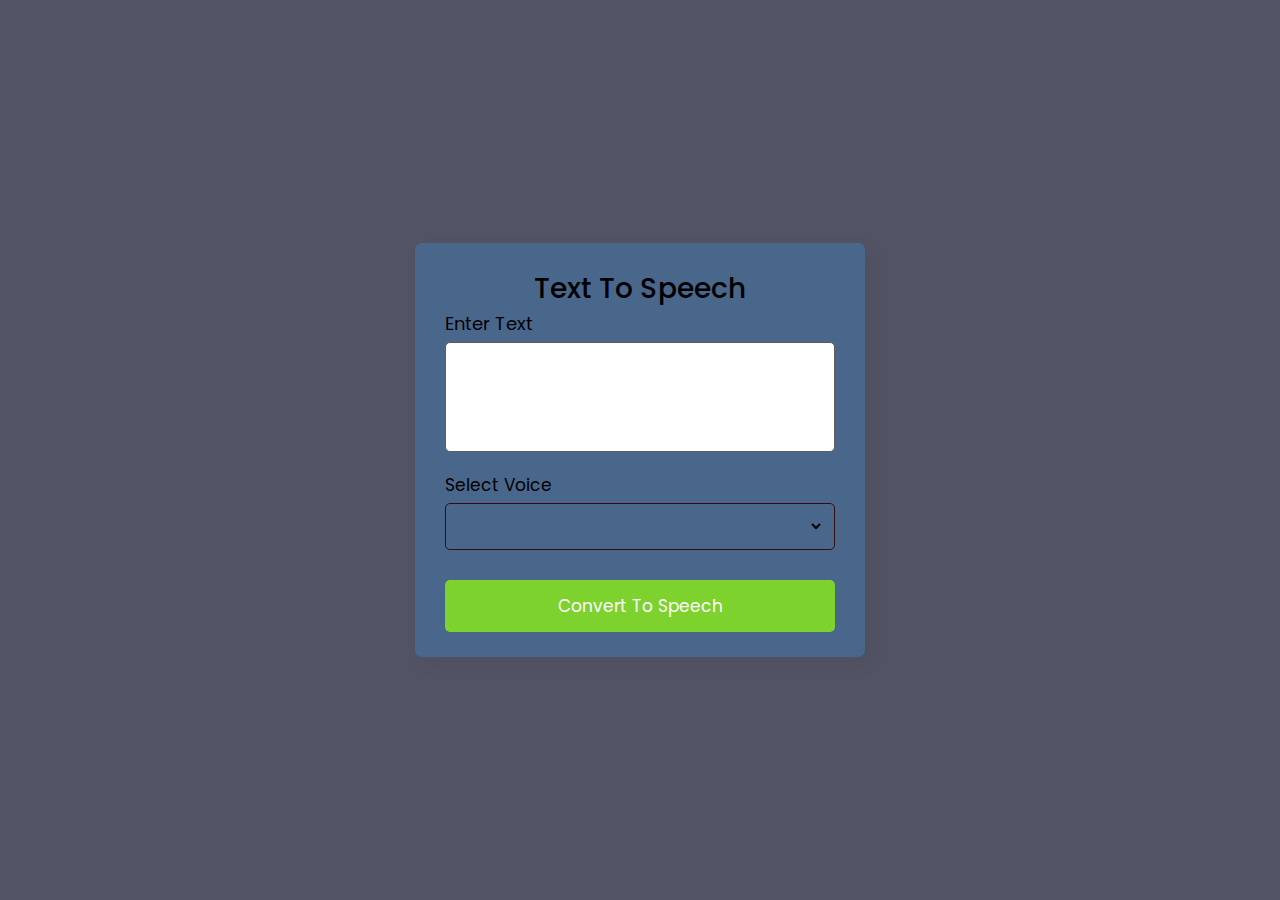
<file: index.html>
<!DOCTYPE html>

<html lang="en" dir="ltr">
  <head>
    <meta charset="utf-8">  
    <title>Text To Speech in JavaScript | </title>
    <link rel="stylesheet" href="789.css">
    <meta name="viewport" content="width=device-width, initial-scale=1.0">
  </head>
  <body>
    <div class="wrapper">
      <header>Text To Speech</header>
      <form action="#">
        <div class="row">
          <label>Enter Text</label>
          <textarea></textarea>
        </div>
        <div class="row">
          <label>Select Voice</label>
          <div class="outer">
            <select></select>
          </div>
        </div>
        <button>Convert To Speech</button>
      </form>
    </div>

    <script src="789.js"></script>

  </body>
</html>
</file>
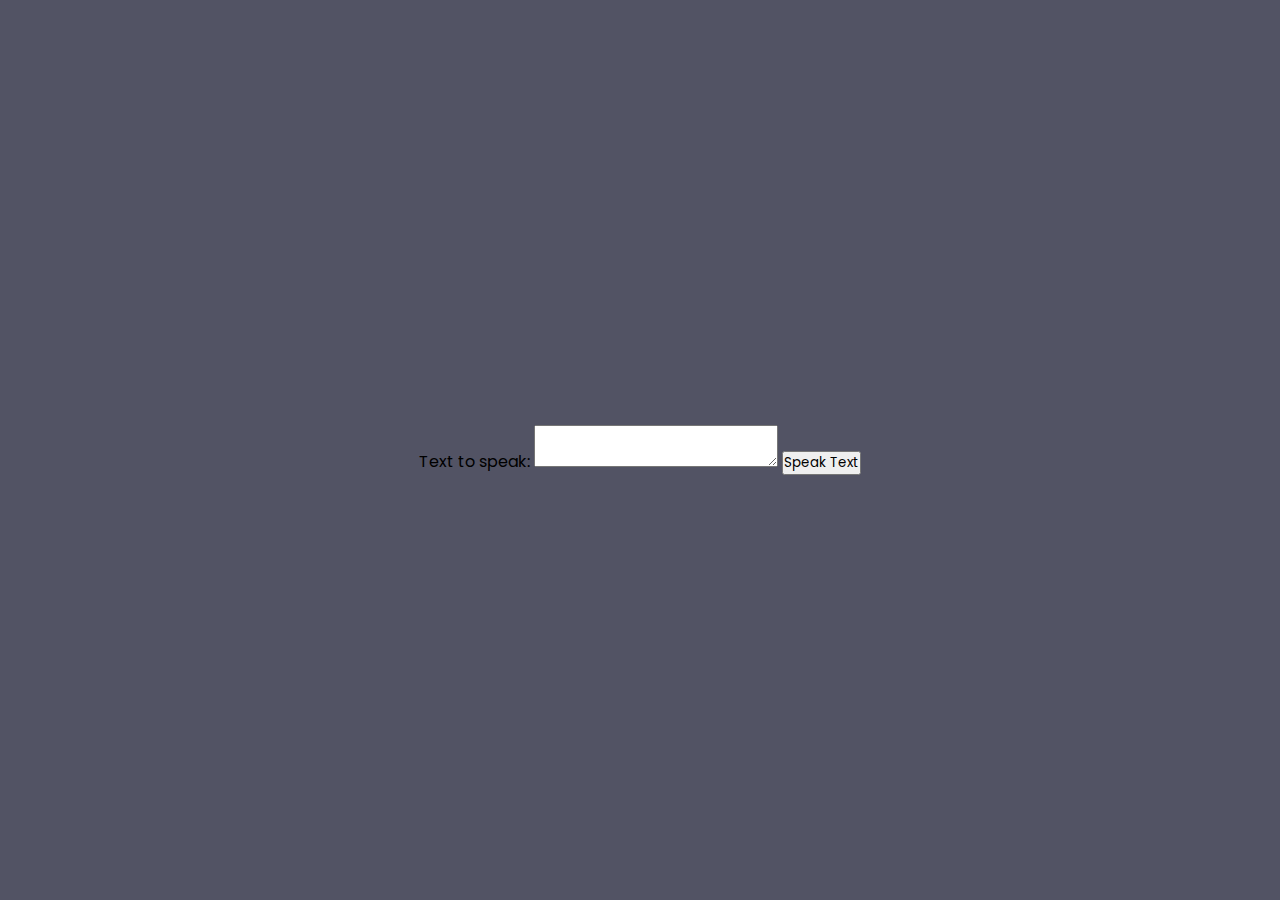
<file: 789.html>
<!DOCTYPE html>
<html lang="en">
<head>
    <meta charset="UTF-8">
    <meta http-equiv="X-UA-Compatible" content="IE=edge">
    <meta name="viewport" content="width=device-width, initial-scale=1.0">
    <title>Text to Speech in JavaScript</title>
    <link rel="stylesheet" href="789.css">
    <script src="789.js" type="module"></script>
</head>
<body>
    <div class="container">
        <label for="text">Text to speak:</label>
        <textarea id="text"></textarea>
        <button id="speak">Speak Text</button>
    </div>
</body>
</html>
</file>
<file: 789.css>
@import url('https://fonts.googleapis.com/css2?family=Poppins:wght@400;500;600;700&display=swap');
*{
  margin: 0;
  padding: 0;
  box-sizing: border-box;
  font-family: 'Poppins', sans-serif;
}
body{
  display: flex;
  align-items: center;
  justify-content: center;
  min-height: 100vh;
  background: #525364;
}
::selection{
  color: #883333;
  background: #3a42d3;
}
.wrapper{
  width: 450px;
  padding: 25px 30px;
  border-radius: 7px;
  background: #49678b;
  box-shadow: 7px 7px 20px rgba(0,0,0,0.05);
}
.wrapper header{
  font-size: 28px;
  font-weight: 500;
  text-align: center;
}
.wrapper form{
  margin: 35px 30 20px;
}
form .row{
  display: flex;
  margin-bottom: 20px;
  flex-direction: column;
}
form .row label{
  font-size: 18px;
  margin-bottom: 5px;
}
form .row:nth-child(2) label{
  font-size: 17px;
}
form :where(textarea, select, button){
  outline: none;
  width: 100%;
  height: 100%;
  border: none;
  border-radius: 5px;
}
form .row textarea{
  resize: none;
  height: 110px;
  font-size: 15px;
  padding: 8px 10px;
  border: 1px solid #625c5c;
}
form .row textarea::-webkit-scrollbar{
  width: 0px;
}
form .row .outer{
  height: 47px;
  display: flex;
  padding: 0 10px;
  align-items: center;
  border-radius: 5px;
  justify-content: center;
  border: 1px solid #380a0a;
}
form .row select{
  font-size: 14px;
  background: none;
}
form .row select::-webkit-scrollbar{
  width: 8px;
}
form .row select::-webkit-scrollbar-track{
  background: #ffffff;
}
form .row select::-webkit-scrollbar-thumb{
  background: #888;
  border-radius: 8px;
  border-right: 2px solid #ffffff;
}
form button{
  height: 52px;
  color: #fff;
  font-size: 17px;
  cursor: pointer;
  margin-top: 10px;
  background: #7dd22e;
  transition: 0.3s ease;
}
form button:hover{
  background: #4534fe;
}

@media(max-width: 400px){
  .wrapper{
    max-width: 345px;
    width: 100%;
  }
}
</file>
